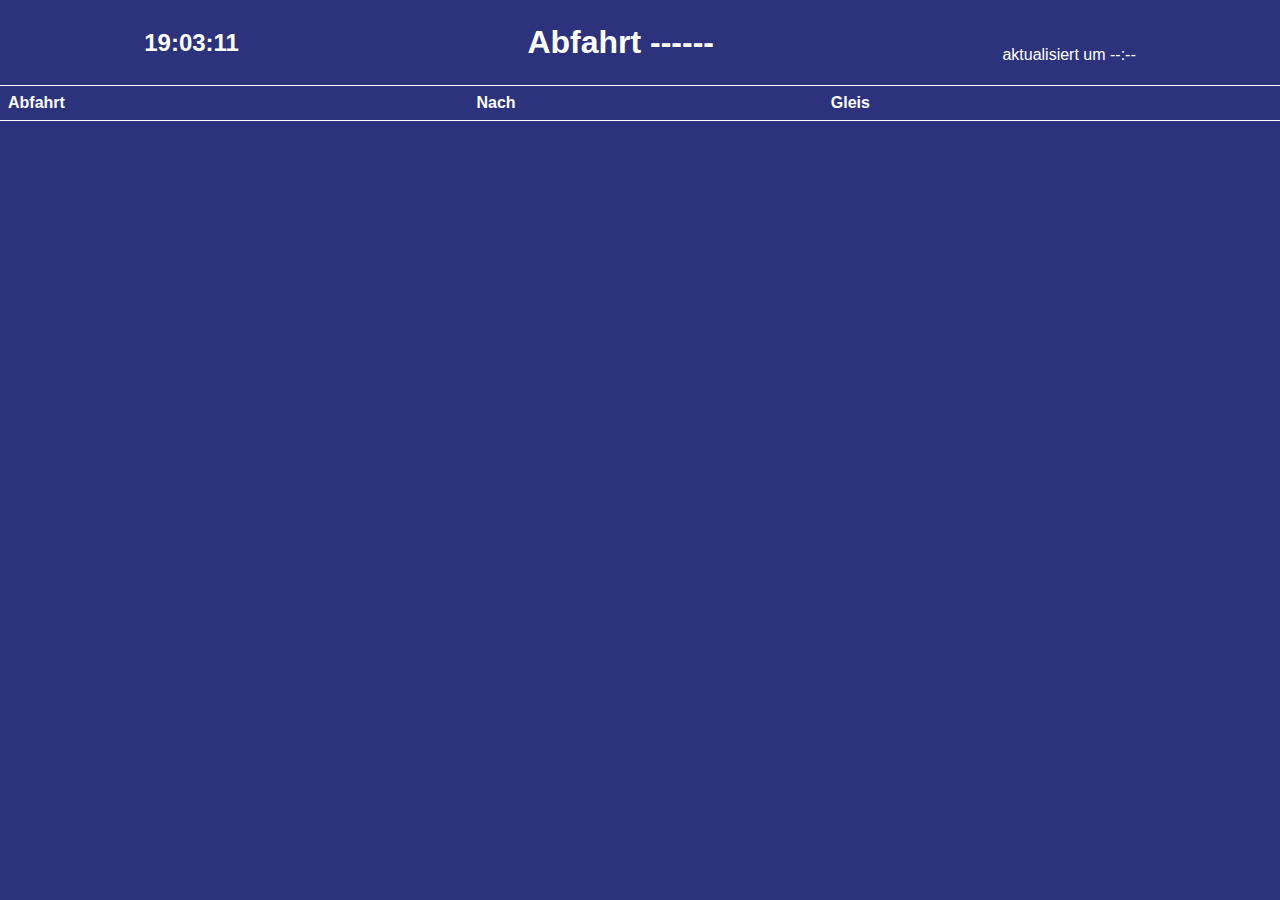
<file: index.html>
<!DOCTYPE html>
<html lang="de">
  <head>
    <meta charset="utf-8" />
    <meta name="viewport" content="width=device-width, initial-scale=1" />
    <title>Abfahrt ÖV</title>
    <link rel="stylesheet" type="text/css" href="index.css">
    <script src="index.js" ></script>
    <script src="moment.js" ></script>
  </head>
  <body>
    <div> 
        <div class="boardTitle">
            <div id="time">--:--</div>
            <div id="stationName">Abfahrt ------</div>
            <div id="updateTime"> aktualisiert um --:--</div>
        </div>
        <table id="stationboard">
            <thead>
              <tr>
                <th>Abfahrt</th>
                <th>Nach</th>
                <th>Gleis</th>
                <th></th>
              </tr>
            </thead>
            <tbody id="stationboardBody">
                <!--
                <tr>
                    <td>12:30 <div class="connectionLogo IR">IR75</div></td>
                    <td>Luzern</td>
                    <td>3</td>
                    <td class="information">+3min</td>
                </tr>
                <tr>
                    <td>13:44 <div class="connectionLogo IR">S1</div></td>
                    <td>Zug</td>
                    <td>2</td>
                    <td class="information">+12min</td>
                </tr>
                -->
            </tbody>
          </table>
    </div>
    <script>
      (function() {
          load();
          startTimers();
      })();
    </script>
  </body>
</html>
</file>
<file: index.css>
body {
    margin: 0;
    font-family: "HelveticaNeue-Light", helvetica, arial, sans-serif;
    background-color:  #2d327d;
    color: #FFFFFF;
}

table {
    border-top: 1px solid #FFFFFF;
    border-collapse: collapse;
    width: 100%;
}

td, th {
    border-bottom: 1px solid #FFFFFF;
    text-align: left;
    padding: 8px;
}

.connectionLogo {
    background-color:  #FFFFFF;
    font-weight: bold;
    color: #000000;
    display: inline-block;
    height: 100%;
    min-width: 2.5em;
    padding: 0.1em;
    padding-left: 0.2em;
    margin-left: 0.5em;
}

.RE {
    color: #eb0000;
}

.IR, .IC, .ICE, .EC, .TGV {
    color: #FFFFFF;
    background-color: #eb0000;
}

.trackChange{
    color:  #eb0000;
}

.information {
    color: #F1DD38;
}

.boardTitle {
    white-space: nowrap;
    display: flex;
    flex-wrap: wrap;
    justify-content: space-around;
    margin: 0.5em
  }
  
  #stationName {
    font-size: 2em;
    font-weight: bold;
    padding: 0.5em;
  }
  
  #time {
    font-size: 1.5em;
    font-weight: bold;
    margin-top: auto;
    margin-bottom: auto;
  }
  
  #updateTime {
    margin-top: auto;
    margin-bottom: 0.8em;
  }
</file>
